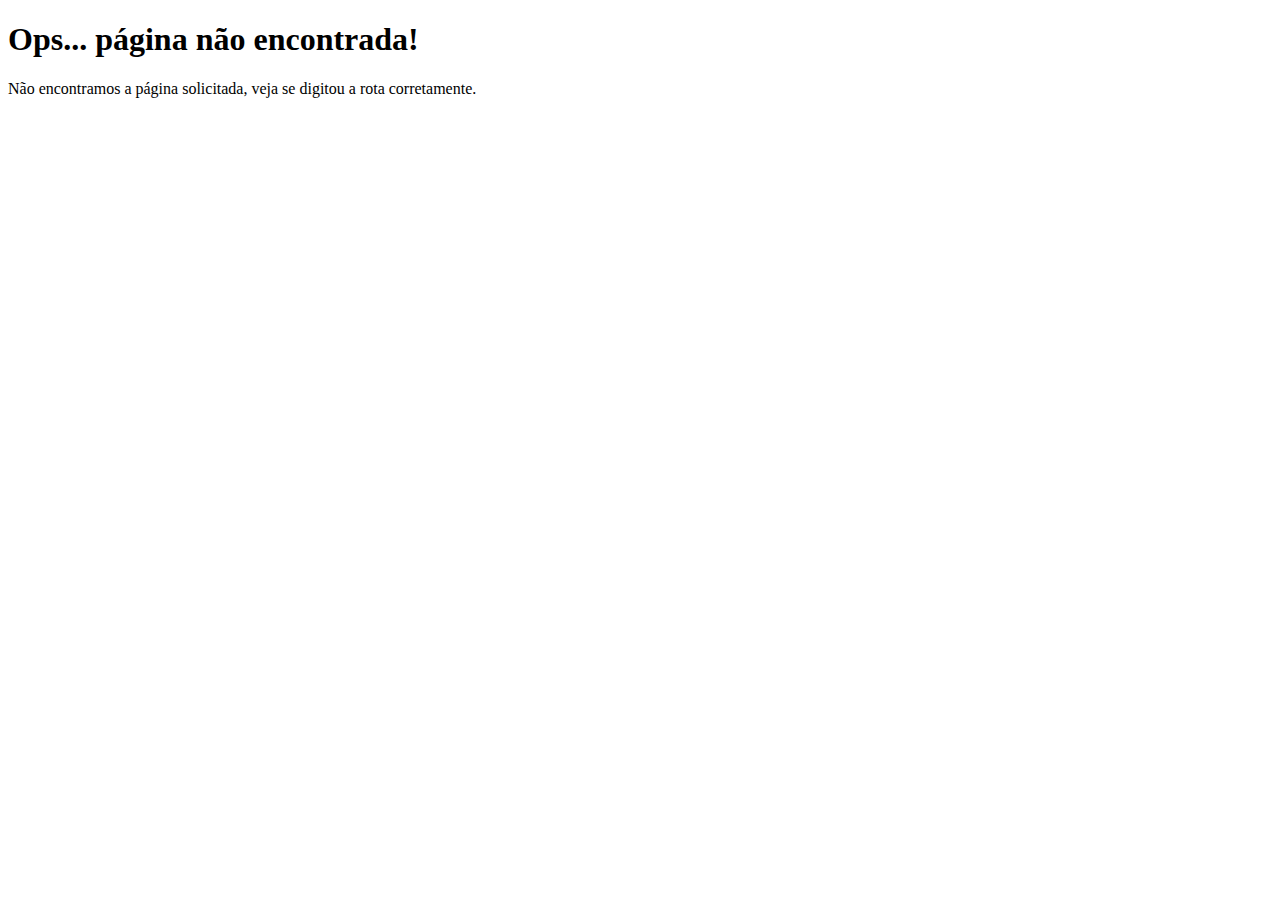
<file: projeto-main/templates/erro404.html>
<!DOCTYPE html>
<html lang="en">
<head>
    <meta charset="UTF-8">
    <meta name="viewport" content="width=device-width, initial-scale=1.0">
    <title>Erro 404</title>
</head>
<body>
    <h1>Ops... página não encontrada!</h1>
    <p>Não encontramos a página solicitada, veja se digitou a rota corretamente.</p>
</body>
</html>
</file>
